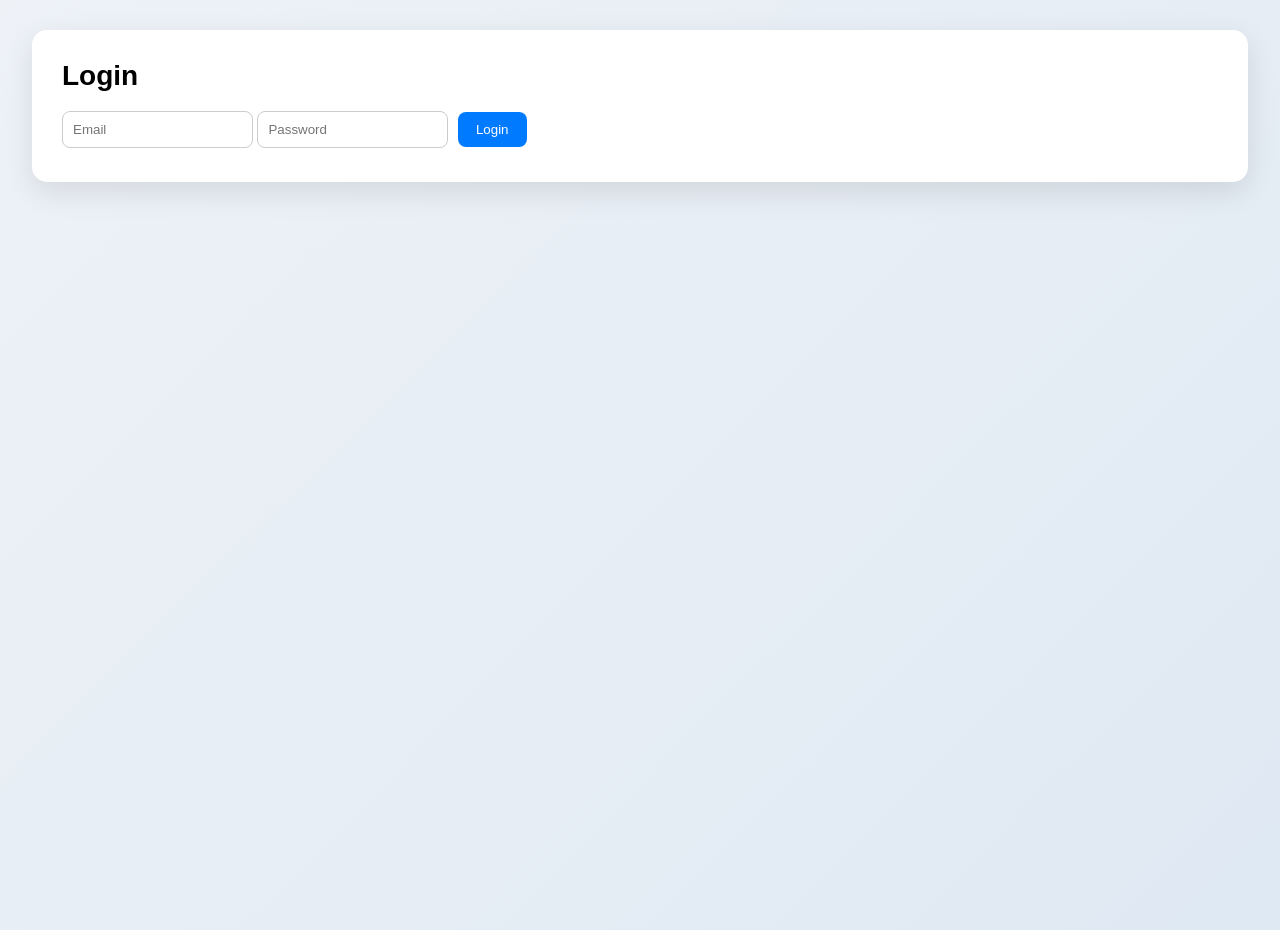
<file: index.html>
<!DOCTYPE html>
<html lang="en">
<head>
    <meta charset="UTF-8">
    <meta name="viewport" content="width=device-width, initial-scale=1.0">
    <title>Login Page</title>
    <link rel="stylesheet" href="style.css">
</head>
<body>
    <div class="container">
        <h2>Login</h2>
        <input type="email" id="loginEmail" placeholder="Email">
        <input type="password" id="loginPassword" placeholder="Password">
        <button onclick="login()">Login</button>
        <p id="loginMessage"></p>
    </div>

    <script src="script.js"></script>
</body>
</html>
</file>
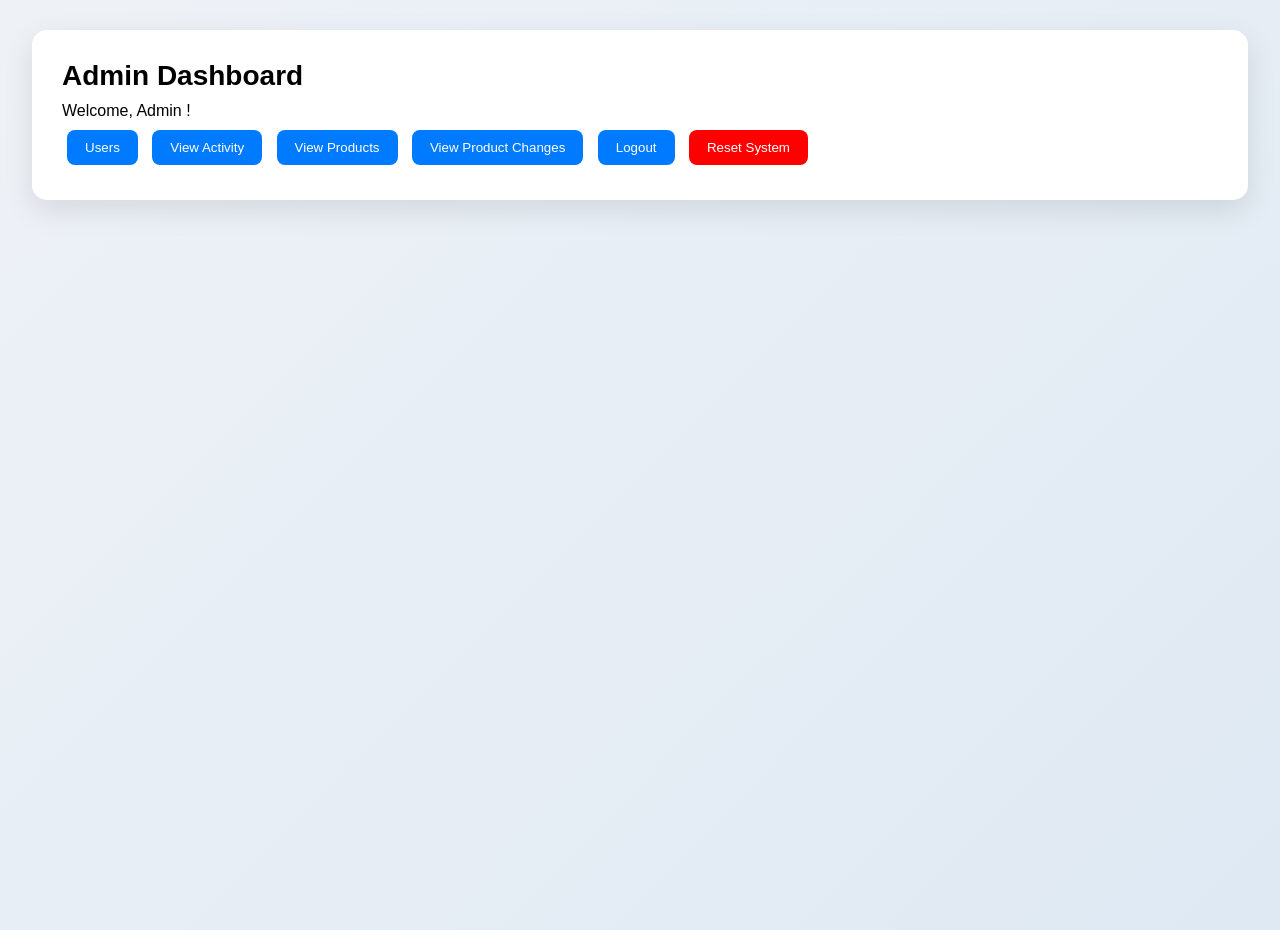
<file: admin-dashboard.html>
<!DOCTYPE html>
<html lang="en">
<head>
    <meta charset="UTF-8">
    <meta name="viewport" content="width=device-width, initial-scale=1.0">
    <title>Admin Dashboard</title>
    <link rel="stylesheet" href="style.css">
</head>
<body>
    <div class="container">
    <h2>Admin Dashboard</h2>
    <p>Welcome, Admin <span id="currentUserEmail"></span>!</p>

    <button onclick="toggleUsers()">Users</button>
<div id="adminUsersContainer" style="display:none;">
    <table id="usersTable">
        <thead>
            <tr>
                <th>Email</th>
                <th>Is Admin</th>
                <th>Can Add Product</th>
                <th>Can Edit Product</th>
                <th>Can View Activity</th>
                <th>Confirm</th>
            </tr>
        </thead>
        <tbody>
            <!-- Users will be inserted here -->
        </tbody>
    </table>
</div>

		<button onclick="toggleActivity()">View Activity</button>
<div id="adminActivityContainer" style="display:none;">
    <h3>Activity Log</h3>
    <table id="activityTable">
        <thead>
            <tr>
                <th>Account Name</th>
                <th>Action</th>
                <th>Timestamp</th>
            </tr>
        </thead>
        <tbody>
            <!-- Activity will be inserted here -->
        </tbody>
    </table>
</div>
		
    <button onclick="toggleProducts()">View Products</button>
<div id="adminProductsContainer" style="display:none;">
    <input type="text" id="adminProductSearch" placeholder="Search by ID or Name" onkeyup="searchAdminProducts()" />
    
    <button id="addProductBtn" onclick="addProduct()">Add Product</button>

    <table id="adminProductTable">
        <thead>
            <tr>
                <th>ID</th>
                <th>Name</th>
                <th>Quantity</th>
            </tr>
        </thead>
        <tbody>
            <!-- Products will be inserted here -->
        </tbody>
    </table>
</div>

<button onclick="toggleProductChanges()">View Product Changes</button>

<div id="productChangesContainer" style="display:none;">
    <h3>Product Quantity Changes</h3>
    <label for="timeFilter">Time Range: </label>
    <select id="timeFilter" onchange="loadProductChanges()">
        <option value="1h">Last 1 Hour</option>
        <option value="1d">Last 1 Day</option>
        <option value="1m">Last 1 Month</option>
        <option value="1y">Last 1 Year</option>
    </select>

    <table id="productChangesTable">
        <thead>
            <tr>
                <th>Product ID</th>
                <th>Name</th>
                <th>Quantity Change</th>
            </tr>
        </thead>
        <tbody>
            <!-- Changes will be inserted here -->
        </tbody>
    </table>
</div>

    <button onclick="logout()">Logout</button>
	
	<button onclick="resetSystem(localStorage.getItem('currentUser'))" style="background:red; color:white;">
    Reset System
</button>
</div>
    <script src="script.js"></script>
</body>
</html>
</file>
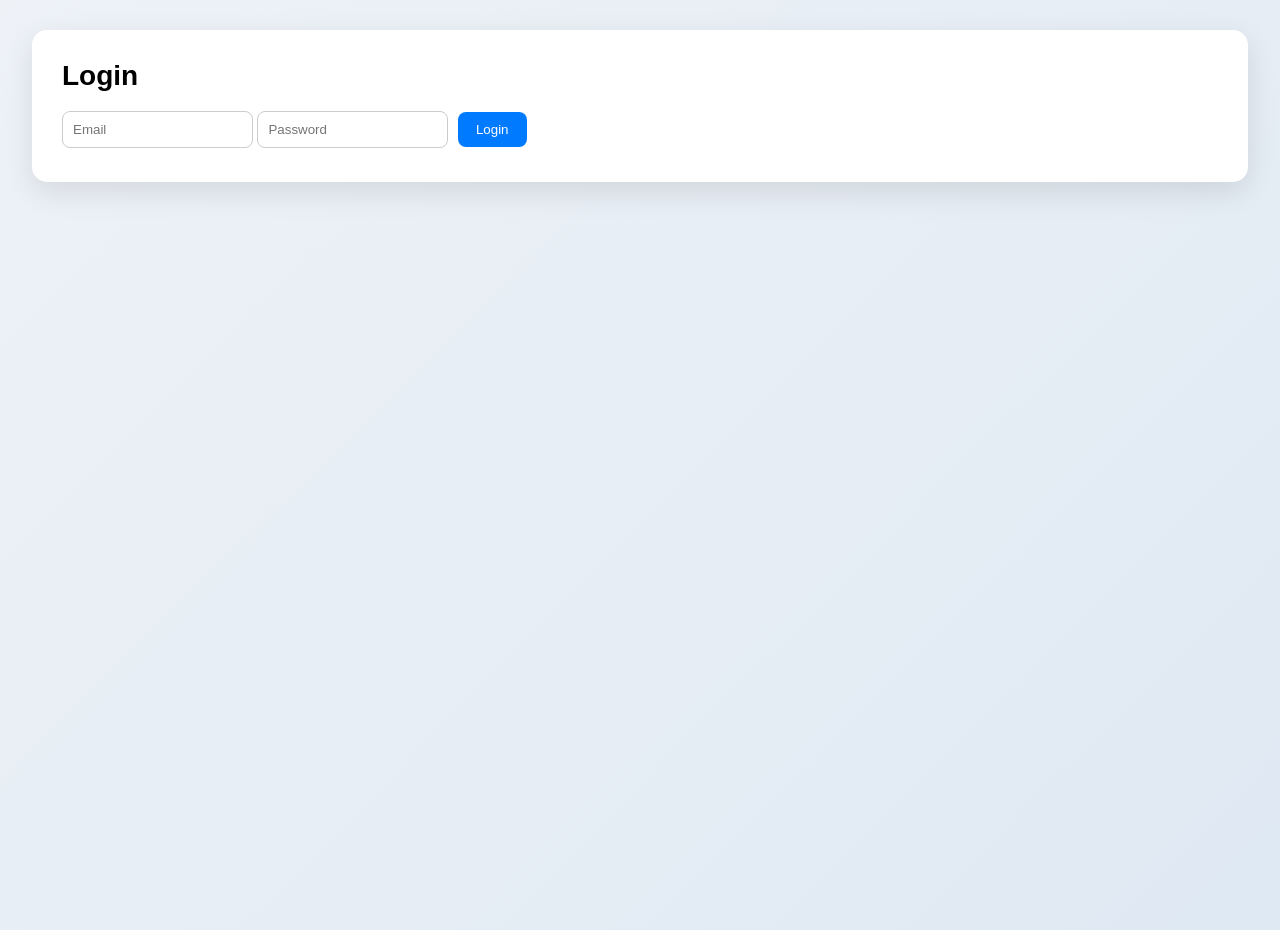
<file: dashboard.html>
<!DOCTYPE html>
<html lang="en">
<head>
  <meta charset="UTF-8">
  <meta name="viewport" content="width=device-width, initial-scale=1.0">
  <title>User Dashboard</title>
  <link rel="stylesheet" href="style.css">
</head>
<body>
  <div class="container">
    <h2>User Dashboard</h2>
    <p>Welcome, <span id="currentUserEmail"></span>!</p>

    <h3>Product Inventory</h3>
<input type="text" id="productSearch" placeholder="Search by ID or Name" onkeyup="searchProducts()" />

<table id="productTable">
  <thead>
    <tr>
      <th>ID</th>
      <th>Name</th>
      <th>Quantity</th>
    </tr>
  </thead>
  <tbody>
    <!-- Products will be dynamically inserted -->
  </tbody>
</table>

<button id="addProductBtn" onclick="addProduct()">Add Product</button>

<button onclick="toggleActivity()">View Activity</button>
<button onclick="logout()">Logout</button>
<div id="adminActivityContainer" style="display:none;">
    <h3>Activity Log</h3>
    <table id="activityTable">
        <thead>
            <tr>
                <th>Account Name</th>
                <th>Action</th>
                <th>Timestamp</th>
            </tr>
        </thead>
        <tbody>
            <!-- Activity will be inserted here -->
        </tbody>
    </table>
	
	
  <!-- Use external script -->
  <script src="script.js"></script>
  <script>
    // Call the dashboard setup function
    loadUserDashboard();
  </script>
</body>
</html>
</file>
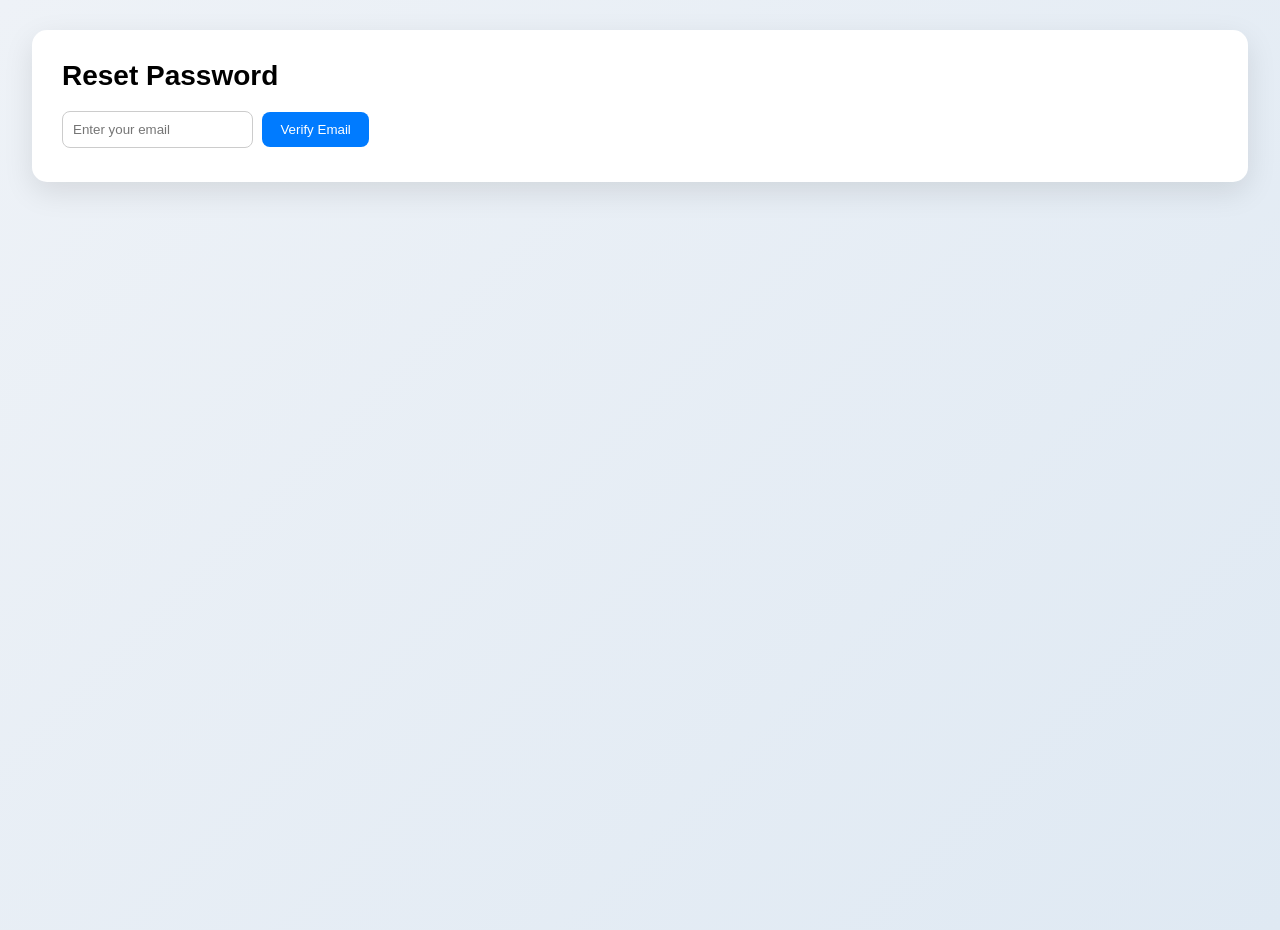
<file: reset-password.html>
<!DOCTYPE html>
<html lang="en">
<head>
    <meta charset="UTF-8">
    <meta name="viewport" content="width=device-width, initial-scale=1.0">
    <title>Reset Password</title>
    <link rel="stylesheet" href="style.css">
</head>
<body>
    <div class="container">
        <h2>Reset Password</h2>
        <input type="email" id="resetEmail" placeholder="Enter your email">
        <button onclick="verifyEmail()">Verify Email</button>
        <div id="newPasswordSection" style="display:none;">
            <input type="password" id="newPassword" placeholder="New Password">
            <input type="password" id="confirmNewPassword" placeholder="Confirm New Password">
            <button onclick="resetPassword()">Change Password</button>
        </div>
        <p id="resetMessage"></p>
    </div>
    <script src="script.js"></script>
</body>
</html>
</file>
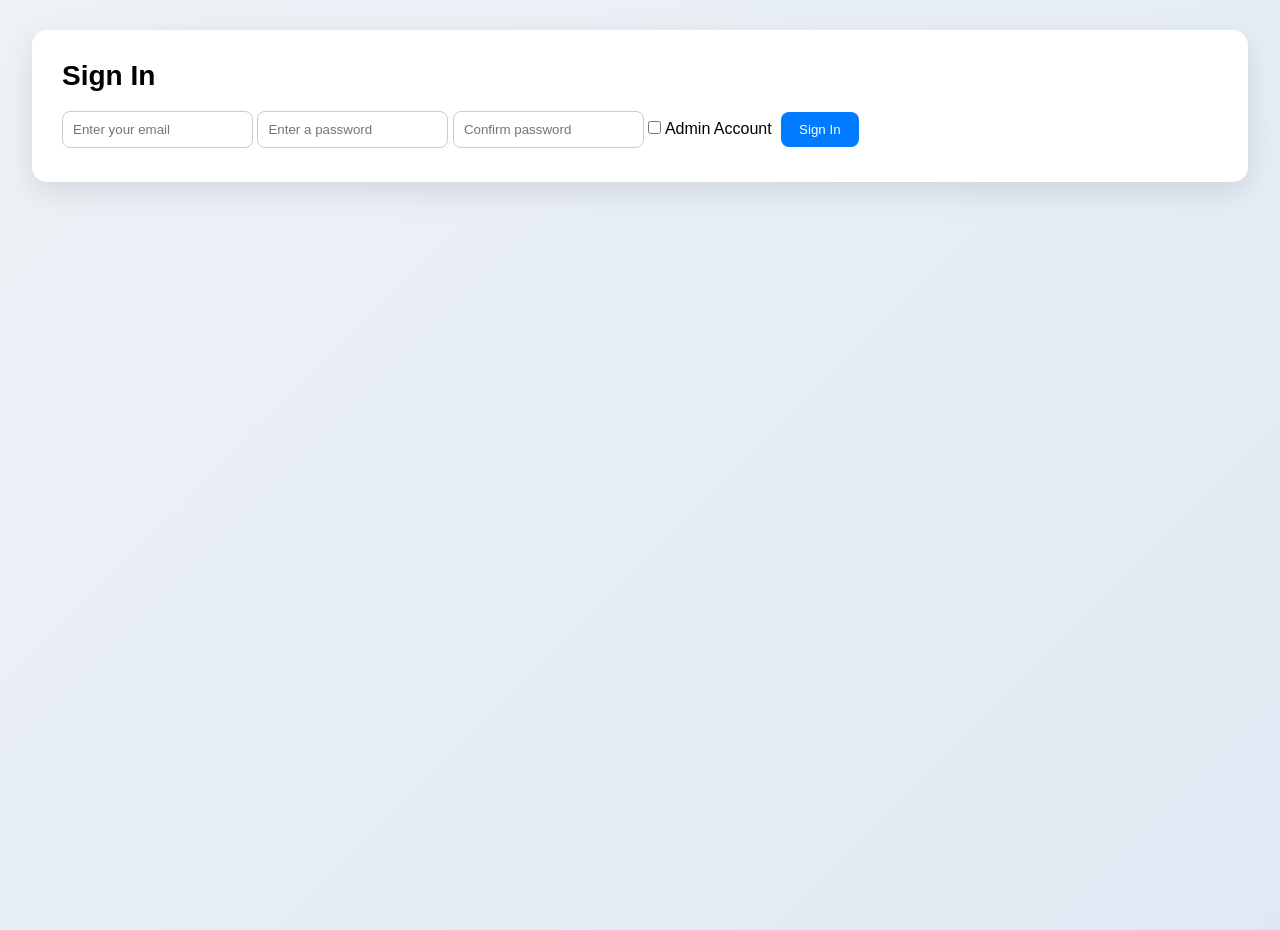
<file: sign-in.html>
<!DOCTYPE html>
<html lang="en">
<head>
    <meta charset="UTF-8">
    <meta name="viewport" content="width=device-width, initial-scale=1.0">
    <title>Sign In</title>
    <link rel="stylesheet" href="style.css">
</head>
<body>
    <div class="container">
    <h2>Sign In</h2>
    <input type="email" id="signInEmail" placeholder="Enter your email">
    <input type="password" id="signInPassword" placeholder="Enter a password">
    <input type="password" id="signInConfirmPassword" placeholder="Confirm password">
    
	
	<label>
        <input type="checkbox" id="isAdmin"> Admin Account
    </label>
	
	
    <button onclick="signIn()">Sign In</button>
    <p id="signInMessage"></p>
	</div>
    <script src="script.js"></script>
</body>
</html>
</file>
<file: style.css>
/* Reset */
* {
    margin: 0;
    padding: 0;
    box-sizing: border-box;
}

/* Body layout */
body {
    font-family: Arial, sans-serif;
    background: linear-gradient(135deg, #eef2f7, #dfe9f3);
    min-height: 100vh;
}

/* Main container now fills screen */
.container {
    width: 95%;
    max-width: 1400px;
    margin: 30px auto;
    background-color: white;
    padding: 30px;
    border-radius: 15px;
    box-shadow: 0 10px 30px rgba(0,0,0,0.1);
}

/* Headings */
h2 {
    margin-bottom: 10px;
    font-size: 28px;
}

h3 {
    margin-top: 25px;
    margin-bottom: 10px;
    color: #333;
}

/* Inputs */
input {
    padding: 10px;
    border-radius: 8px;
    border: 1px solid #ccc;
    transition: 0.2s;
}

input:focus {
    border-color: #007bff;
    outline: none;
}

/* Search bar */
#productSearch {
    width: 300px;
    margin-bottom: 10px;
}

/* Buttons */
button {
    padding: 10px 18px;
    border-radius: 8px;
    border: none;
    background-color: #007bff;
    color: white;
    cursor: pointer;
    transition: 0.2s;
    margin: 5px;
}

button:hover {
    background-color: #0056b3;
    transform: translateY(-1px);
}

button:disabled {
    background-color: #aaa;
    cursor: not-allowed;
}

/* Table styling */
table {
    width: 100%;
    margin-top: 15px;
    border-collapse: collapse;
    overflow: hidden;
    border-radius: 10px;
}

/* Header */
th {
    background-color: #007bff;
    color: white;
    padding: 12px;
}

/* Rows */
td {
    padding: 10px;
    border-bottom: 1px solid #eee;
}

/* Zebra striping */
tr:nth-child(even) {
    background-color: #f9f9f9;
}

/* Hover effect */
tr:hover {
    background-color: #f1f7ff;
}

/* Activity + sections */
#adminActivityContainer,
#adminProductsContainer,
#adminUsersContainer,
#productChangesContainer {
    margin-top: 20px;
    padding: 15px;
    border-radius: 10px;
    background-color: #fafafa;
    border: 1px solid #eee;
}

/* Button group spacing */
.container > button {
    margin-top: 10px;
}

/* Responsive */
@media (max-width: 768px) {
    .container {
        width: 98%;
        padding: 15px;
    }

    table {
        font-size: 12px;
    }

    input {
        width: 100%;
    }
}
</file>
